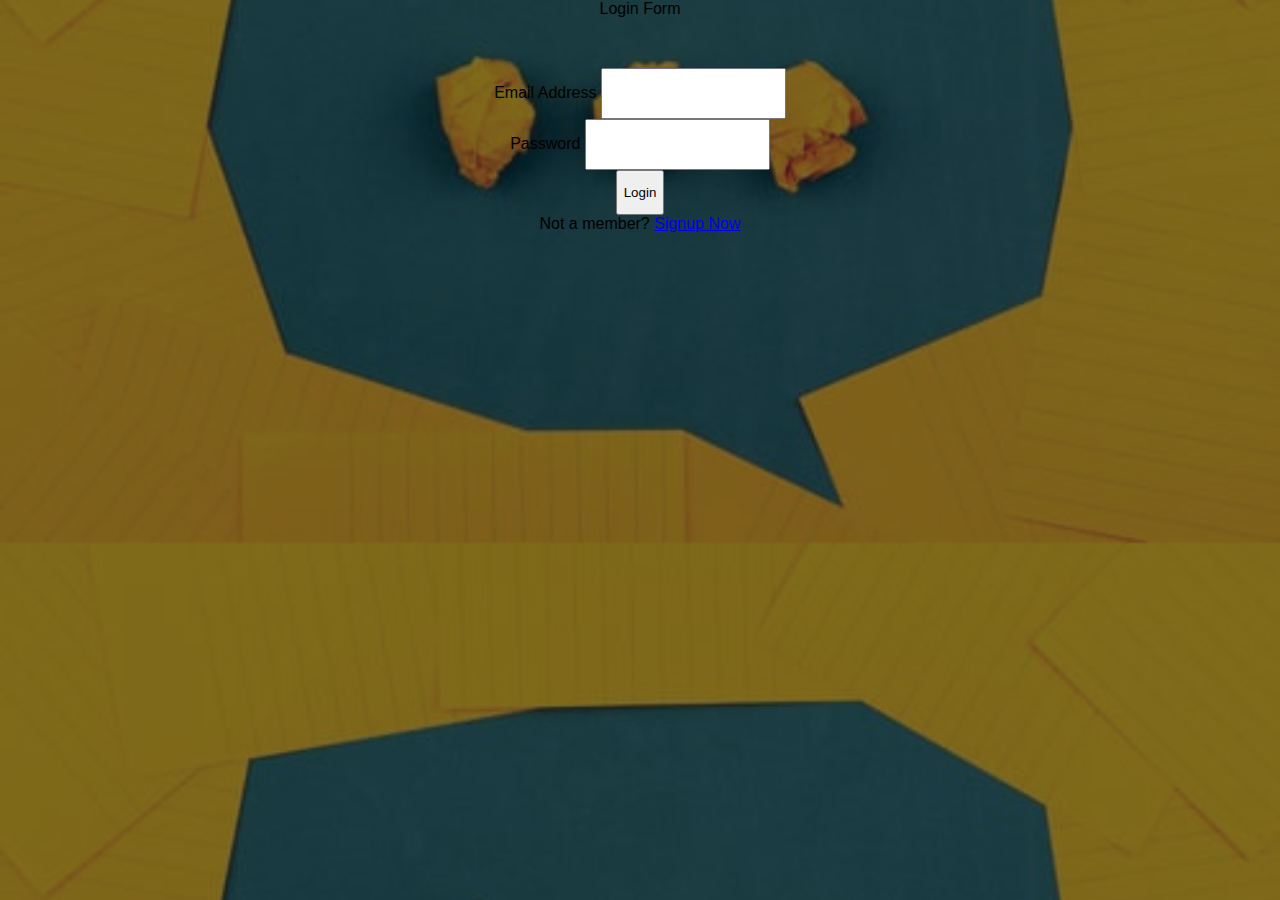
<file: index.html>
<!DOCTYPE html>
<html lang="en">
<head> 
    <meta charset="UTF-8">
    <meta http-equiv="X-UA-Compatible" content="IE=edge">
    <meta name="viewport" content="width=device-width, initial-scale=1.0">  
    <link rel="stylesheet" href="style.css"> 
    <title>login form - CodeWithKaran</title>
</head>
<body>
    <div class="wrapper">
    <div class="form-title">Login Form</div>    
    <form>
        <div class="form-field">
            <label for="email">Email Address</label>    
            <input type="text" id="email" required>
        </div>
        <div class="form-field">
            <label>Password</label>
            <input type="password" id="password" required>   
        </div>
        <div class="form-field">
            <input type="submit" value="Login" title="Login Now">    
        </div>
        <div class="link">Not a member? <a href="#" title="Sign up now">Signup Now</a>
        </div>
    </form>
    </div>
</body>
</html>
</file>
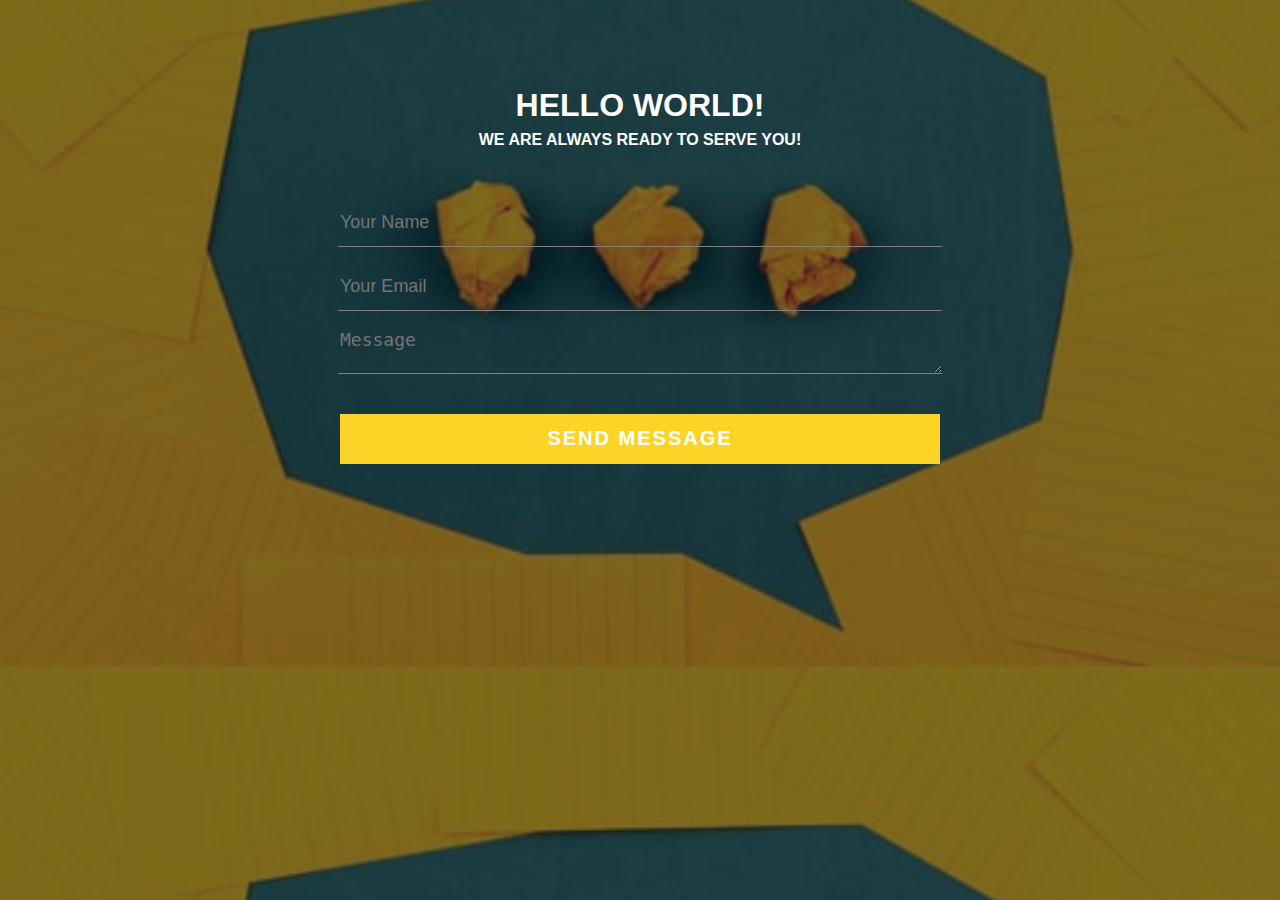
<file: index.2.html>
<!DOCTYPE html>
<html lang="en">
<head>
    <meta charset="UTF-8">
    <meta http-equiv="X-UA-Compatible" content="IE=edge">
    <meta name="viewport" content="width=device-width, initial-scale=1.0">
    <link rel="stylesheet" href="style.css">
    <title>Contact Us</title>
</head>
<body>
    <div class="contact-title">
        <h1>Hello World!</h1>
        <h2>We are always ready to serve you!</h2>
    </div>
    <div class="contact-form">
        <form id="contact-form" action="contact-form-handler.php" method="post">
            <input name="name" type="text" class="form-control" placeholder="Your Name" required><br>
            <input name="email" type="email" class="form-control" placeholder="Your Email" required><br>

                <textarea name="message" class="form-control" placeholder="Message" row="4" required></textarea><br>
                <input type="submit" class="form-control submit" value="SEND MESSAGE">
        </form>
    </div>
</body>
</html>
</file>
<file: style.css>
body{
    margin: 0;
    padding: 0;
    text-align: center;
    background: linear-gradient(rgba(0,0,50,0.5),rgba(0,0,50,0.5)),url(contact.jpg);
    background-size: cover;
    background-position: center;
    font-family: sans-serif;
}
.contact-title{
    margin-top: 100px;
    color: #fff;
    text-transform: uppercase;
    transition: all 4s ease-in-out;
}
.contact-title h1{
    font-size: 32px;
    line-height: 10px;
}
.contact-title h2{
    font-size: 16px;
}
form{
    margin-top: 50px;
    transition: all 4s ease-in-out;
}
.form-control{
    width: 600px;
    background: transparent;
    border: none;
    outline: none;
    border-bottom: 1px solid gray;
    color: #fff;
    font-size: 18px;
    margin-bottom: 16px;
}
input{
    height: 45px;
}
form .submit{
    background: #fbd426;
    border-color: transparent;
    color: #fff;
    font-size: 20px;
    font-weight: bold;
    letter-spacing: 2px;
    height: 50px;
    margin-top: 20px;
}
form .submit:hover{
    background-color: #d8be2d;
    cursor: pointer;
}
</file>
